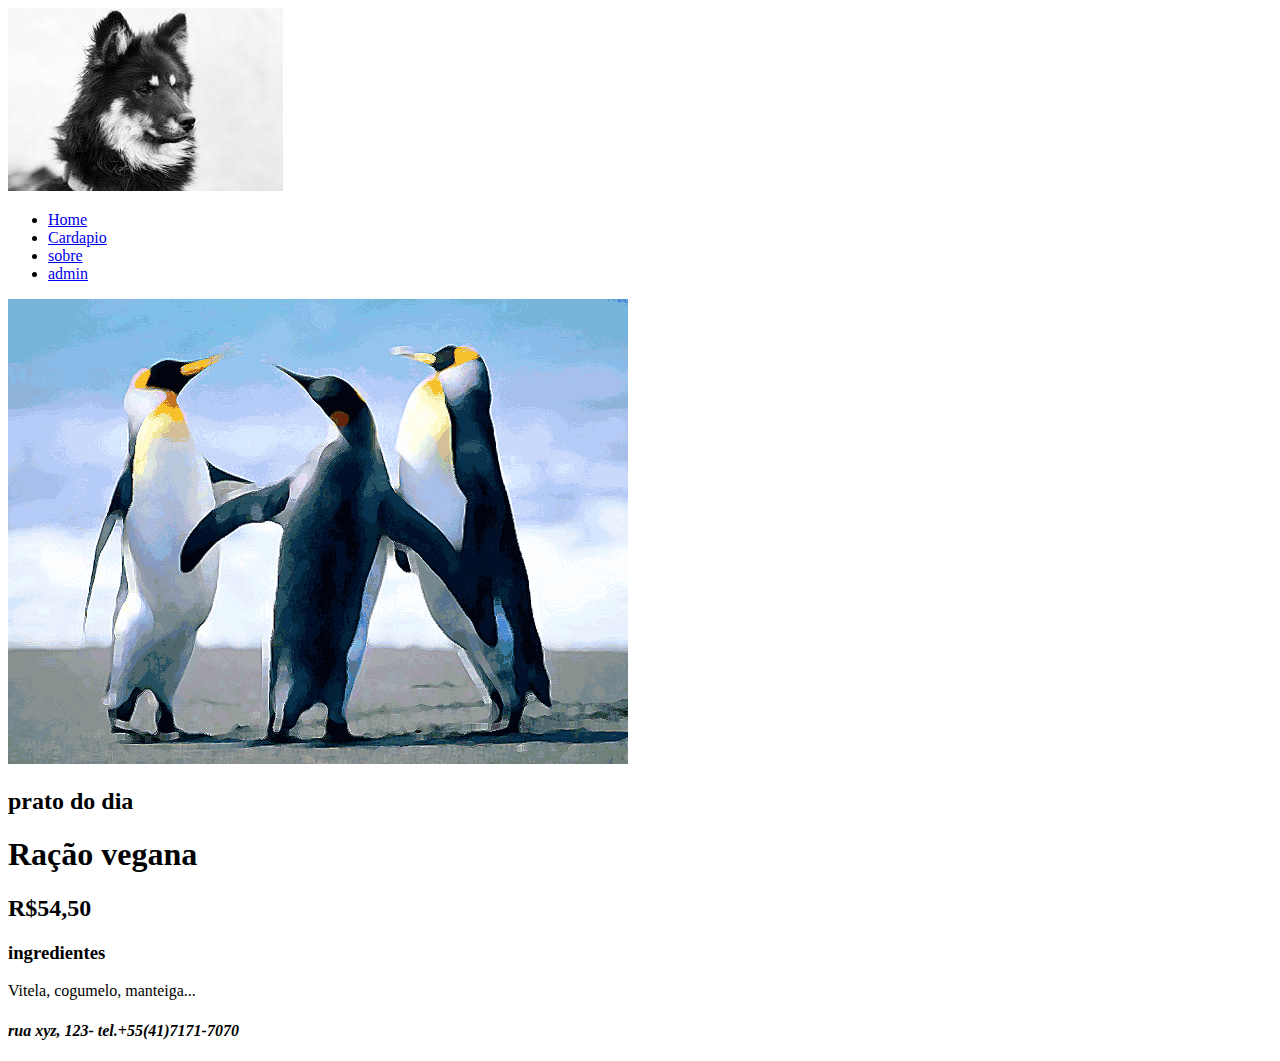
<file: EXERDIVER/index.html>
<!DOCTYPE html>
<html lang="pr-BR">
<head>
    <meta charset="UTF-8">
    <meta name="viewport" content="width=device-width, initial-scale=1.0">
    <title>MYFOOD</title>
</head>
<body>
    <header>
      <img src="img/download.jpg"/>
      <nav>
        <ul> <!--unordered list posso fazer ela ul>li* o numero desejado-->
            <li><a href="/index.html">Home </a></li>
            <li><a href="/html/cardapio.html">Cardapio </a> </li>
            <li><a href="/html/sobre.html">sobre</a></li>
            <li><a href="/html/admin/admin.html">admin</a></li>
        </ul>
      </nav>  
    </header>
    <main>
        <img src="img/image03_grd.png"/>
        <div>
            <h2>prato do dia </h2>
            <h1>Ração vegana</h1>
            <h2>R$54,50</h2>
        
            <h3> ingredientes</h3>
            <p> Vitela, cogumelo, manteiga...</p>
        </div>
    </main>
    <footer> <!--rodape-->
      <address>  <h4>rua xyz, 123- tel.+55(41)7171-7070 </h4></address>
    </footer>

</body>
</html>
</file>
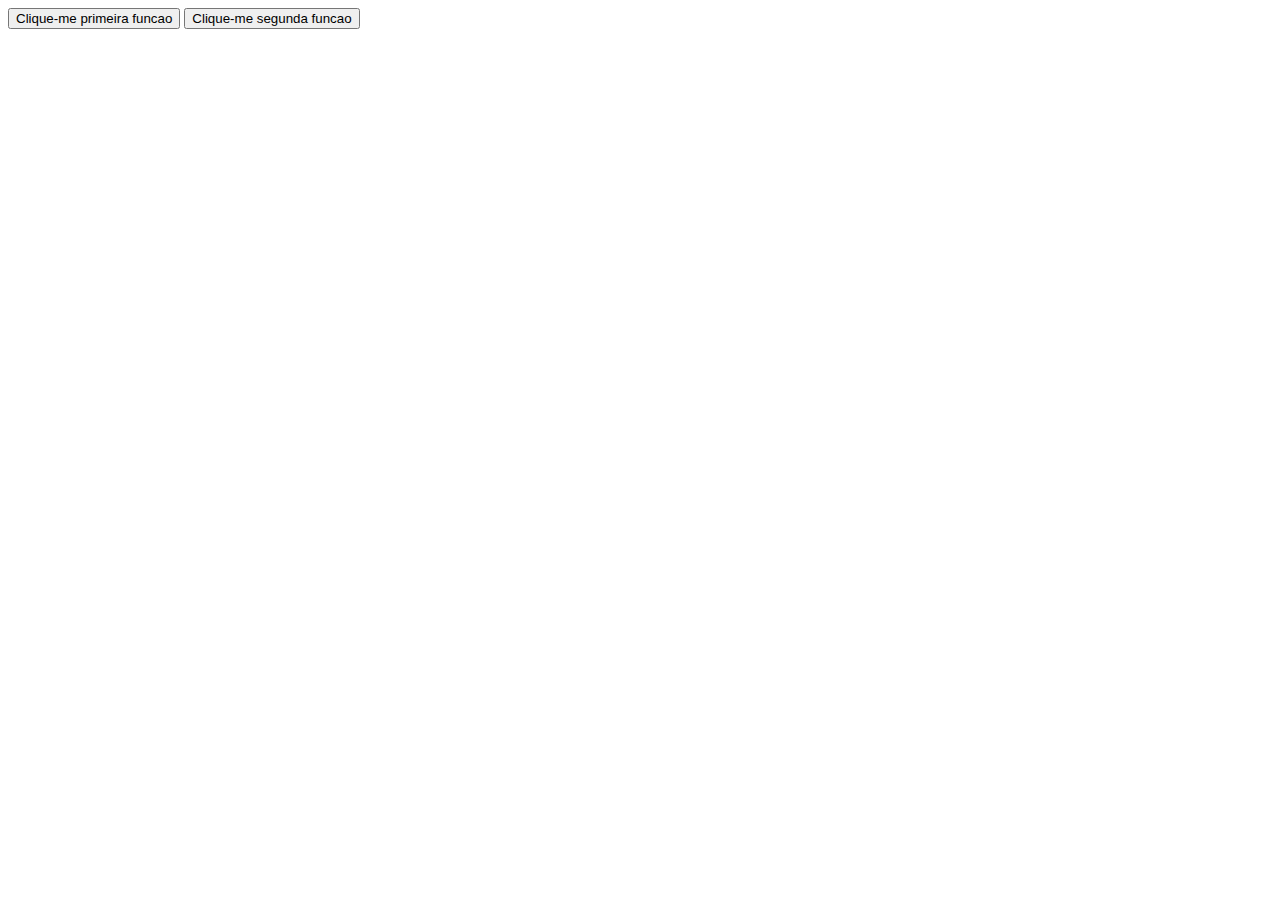
<file: Java/index.html>
<!DOCTYPE html>
<html>
    <head>
        <title> Introdução ao Java</title>
        <script>
            function primeirafunc (){
                alert ('funçao com ola mundo')
            }

        </script>
    </head>

    <body>
        <button onclick="primeirafunc ()"> Clique-me primeira funcao</button>
        <button onclick="segundafunc ()"> Clique-me segunda funcao</button>

        <script src="index.js"></script>
    </body>   

</html>
</file>
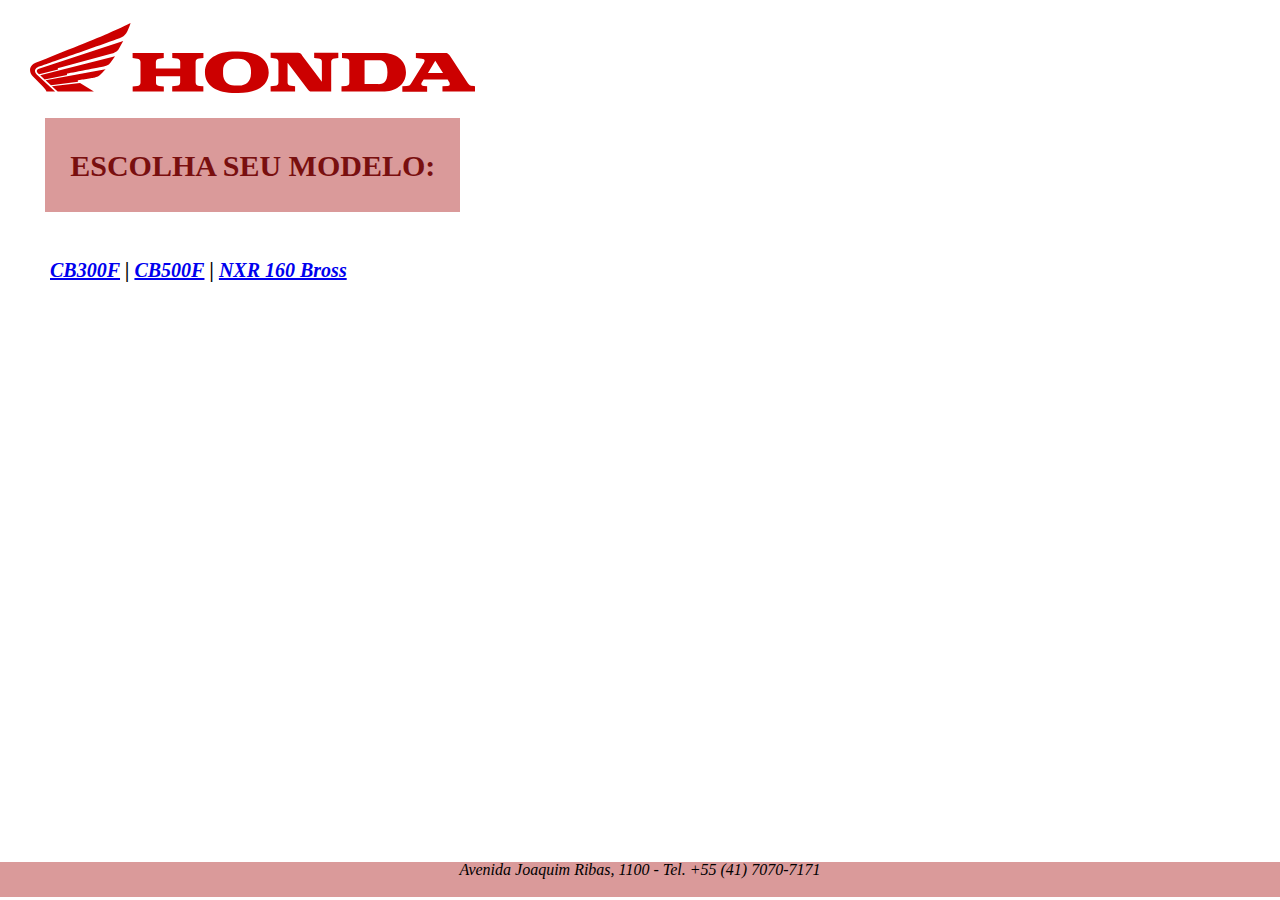
<file: SITE2/index.html>
<!DOCTYPE html>
<html lang="pr-BR">
    <head>
        <meta charset="UTF-8">
        <title>HONDA</title>
        <link rel="stylesheet" href="css/reset.css">
        <link rel="stylesheet" href="css/estilos.css">
    </head>
    <body>
        <header>
          <nav>
            <ul>
                <img class ="honda"src="img/honda-horizontal.svg">
                <li id="titulo">ESCOLHA SEU MODELO:</li> 
               
            </ul>
          </nav>
        </header>
        <main>
            <h1><a href="html/CB300F.html">CB300F</a></h1>
            <span>|</span>
            <h1><a href="html/CB500F.html">CB500F</a></h1>
            <span>|</span>
            <h1><a href="html/NXR160.html/NXR160.html">NXR 160 Bross</a></h1>
        
        </main>
        <footer>
            <address> <h4>Avenida Joaquim Ribas, 1100 - Tel. +55 (41) 7070-7171</h4></address>
        </footer>
    </body>
</html>
</file>
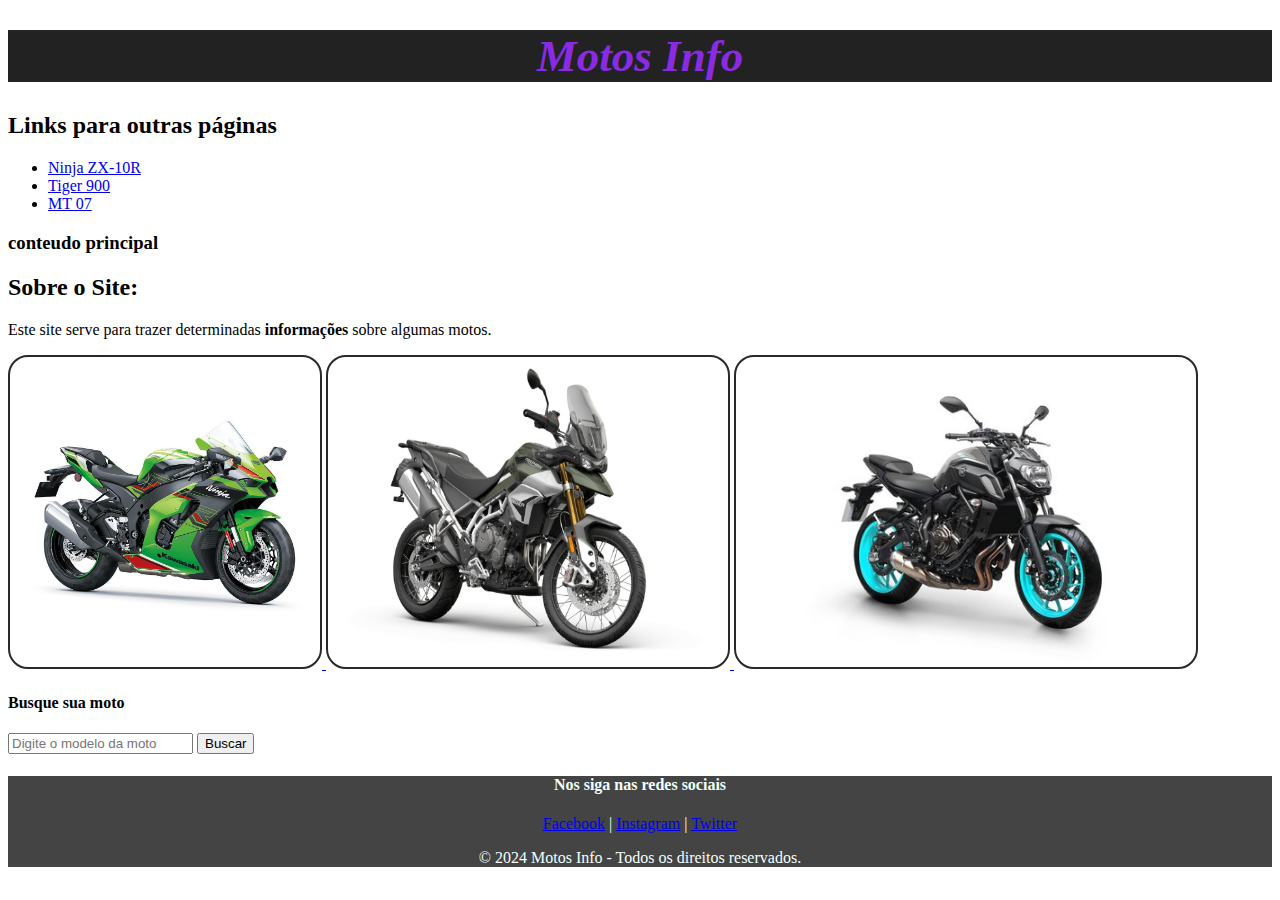
<file: SITE1/html/Index.html>
<!DOCTYPE html>
<html>
    <head>
        <meta charset="UTF-8">
        <title>Meu site/</title>
        <link rel="stylesheet" href="../CSS/style.css" />
    </head>
    <body>
        <header>
            <h1>Motos Info</h1>
        </header>
        
        <nav>
            <h2>Links para outras páginas</h2>
            <ul>
                <li><a href ="Pag2.html">Ninja ZX-10R</a></li>
                <li><a href="Pag3.html">Tiger 900</a></li>
                <li><a href="Pag4.html">MT 07</a></li>
            </ul>
        </nav>
        <main>
            <h3>conteudo principal</h3>
            <article>
                <h2>Sobre o Site:</h2>
                <p>
                    Este site serve para trazer determinadas <strong>informações</strong> sobre algumas motos.
                </p>
                
                <a href="Pag2.html">
                    <img src="../img/NinjaZX10.jpeg" width="300" height="300" style="border: 2px solid rgb(41, 41, 41); border-radius: 20px;">
                </a>
                
                <a href="Pag3.html">
                    <img src="../img/Tiger_900.jpg" width="390" height="300" style="border: 2px solid rgb(41, 41, 41); border-radius: 20px;">
                </a>

                <a href="Pag4.html">
                    <img src="../img/MT_07.jpg" width="450" height="300" style="border: 2px solid rgb(41, 41, 41); border-radius: 20px;">
                </a>
        
            </article>
        </main>
        <aside>
            <h4>Busque sua moto</h4>
            <form>
                <input type="text" placeholder="Digite o modelo da moto">
                <input type="button" value="Buscar">
            </form>
        </aside>
        <footer>
            <h4>Nos siga nas redes sociais</h4>
                <a href="https://facebook.com">Facebook</a> | 
                <a href="https://instagram.com">Instagram</a> | 
                <a href="https://twitter.com">Twitter</a>
                <p>&copy; 2024 Motos Info - Todos os direitos reservados.</p>
        </footer>
    </body>
</html>
</file>
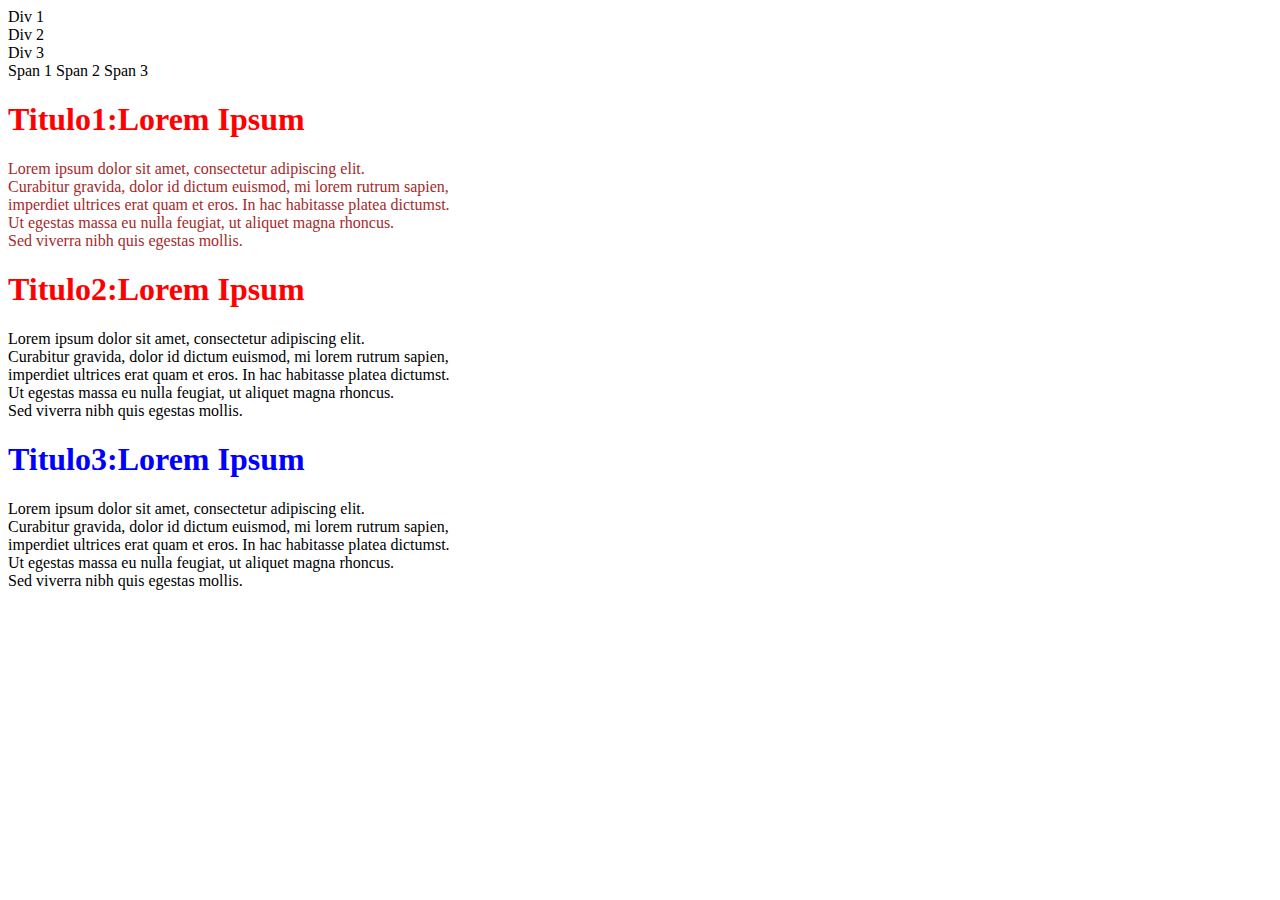
<file: EXERDIVER/exemplo.html>
<!DOCTYPE>
<html lang=por-BR>
<head>
    <meta charset="UTF-8">
    <title>Exemplo </title>
    <style>
        h1{
            color:red;
        }
        #titulo3{
            color: blue;
        }
        .cor-padrao{
            color:brown;
        }
    </style>
</head>
<body>
    <div>Div 1</div>
    <div>Div 2</div>
    <div>Div 3</div>
    <span> Span 1</span>
    <span> Span 2</span>
    <span> Span 3</span>

<h1>Titulo1:Lorem Ipsum</h1>
<p class="cor-padrao">Lorem ipsum dolor sit amet, consectetur adipiscing elit.<br>
    Curabitur gravida, dolor id dictum euismod, mi lorem rutrum sapien,<br>
    imperdiet ultrices erat quam et eros. In hac habitasse platea dictumst.<br>
    Ut egestas massa eu nulla feugiat, ut aliquet magna rhoncus.<br>
    Sed viverra nibh quis egestas mollis.</p>
<h1>Titulo2:Lorem Ipsum</h1>
<p>Lorem ipsum dolor sit amet, consectetur adipiscing elit.<br>
    Curabitur gravida, dolor id dictum euismod, mi lorem rutrum sapien,<br>
    imperdiet ultrices erat quam et eros. In hac habitasse platea dictumst.<br>
    Ut egestas massa eu nulla feugiat, ut aliquet magna rhoncus.<br>
    Sed viverra nibh quis egestas mollis.</p>
<h1 id="titulo3">Titulo3:Lorem Ipsum</h1>
<p>Lorem ipsum dolor sit amet, consectetur adipiscing elit.<br>
    Curabitur gravida, dolor id dictum euismod, mi lorem rutrum sapien,<br>
    imperdiet ultrices erat quam et eros. In hac habitasse platea dictumst.<br>
    Ut egestas massa eu nulla feugiat, ut aliquet magna rhoncus.<br>
    Sed viverra nibh quis egestas mollis.</p>

</body>
</html>
</file>
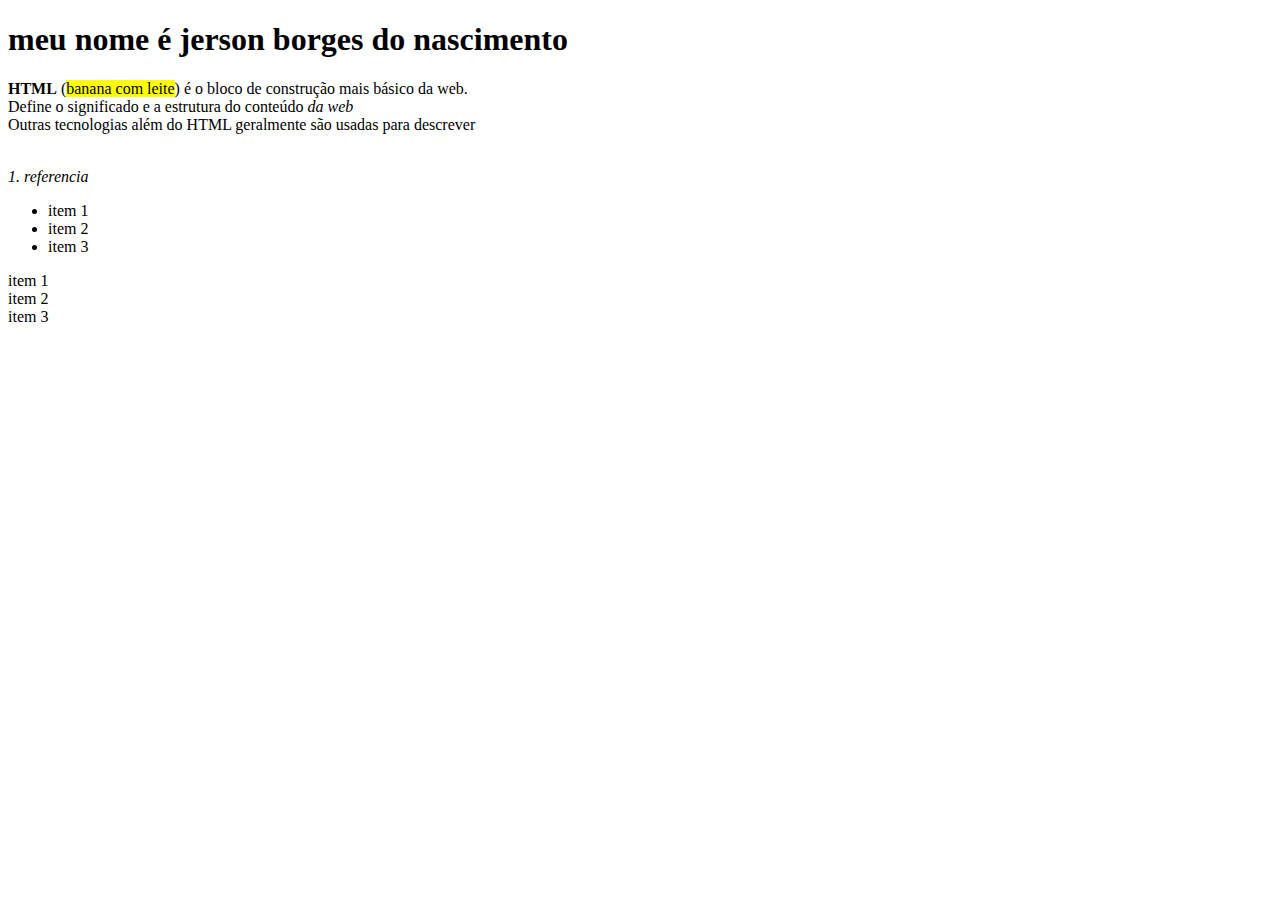
<file: EXERDIVER/index.html.html>
<!DOCTYPE html>
<html>
    <head>
        <meta charset="utf-8"> <!--linguagem com pontuação-->
        <title>Olá mundo</title>
    </head>
    <body>
        <article> <!--artigo-->

        <h1>meu nome é jerson borges do nascimento</h1> <!--heading ou titulo-->

        <P> <!-- p de paragrafo-->
        <b>HTML</b><!-- black ou negrito--> 
        (<mark>banana com leite</mark>)<!-- mark ou marcação, marca texto-->
             é o bloco de construção mais básico da web.<br> <!--break quebra de linha-->
            Define o significado e a estrutura do conteúdo <i>da web</i><!-- i de italico--><br> 
            Outras tecnologias além do HTML geralmente são usadas para descrever</P><br>
            <cite>1. referencia </cite> <!--citação-->
            <img> </img> <!--imagem-->
        </article>
        <ul>   <!--unordered ou lista não ordenada-->
            <li>item 1 </li><!--lista de itens>-->
            <li>item 2 </li>
            <li>item 3 </li>
        </ul
        <ol type="a"> <!--ordered ou lista ordenada-->
            <li>item 1 </li><!--lista de itens>-->
            <li>item 2 </li>
            <li>item 3 </li>
        </ol>
    </body> 
</html>
</file>
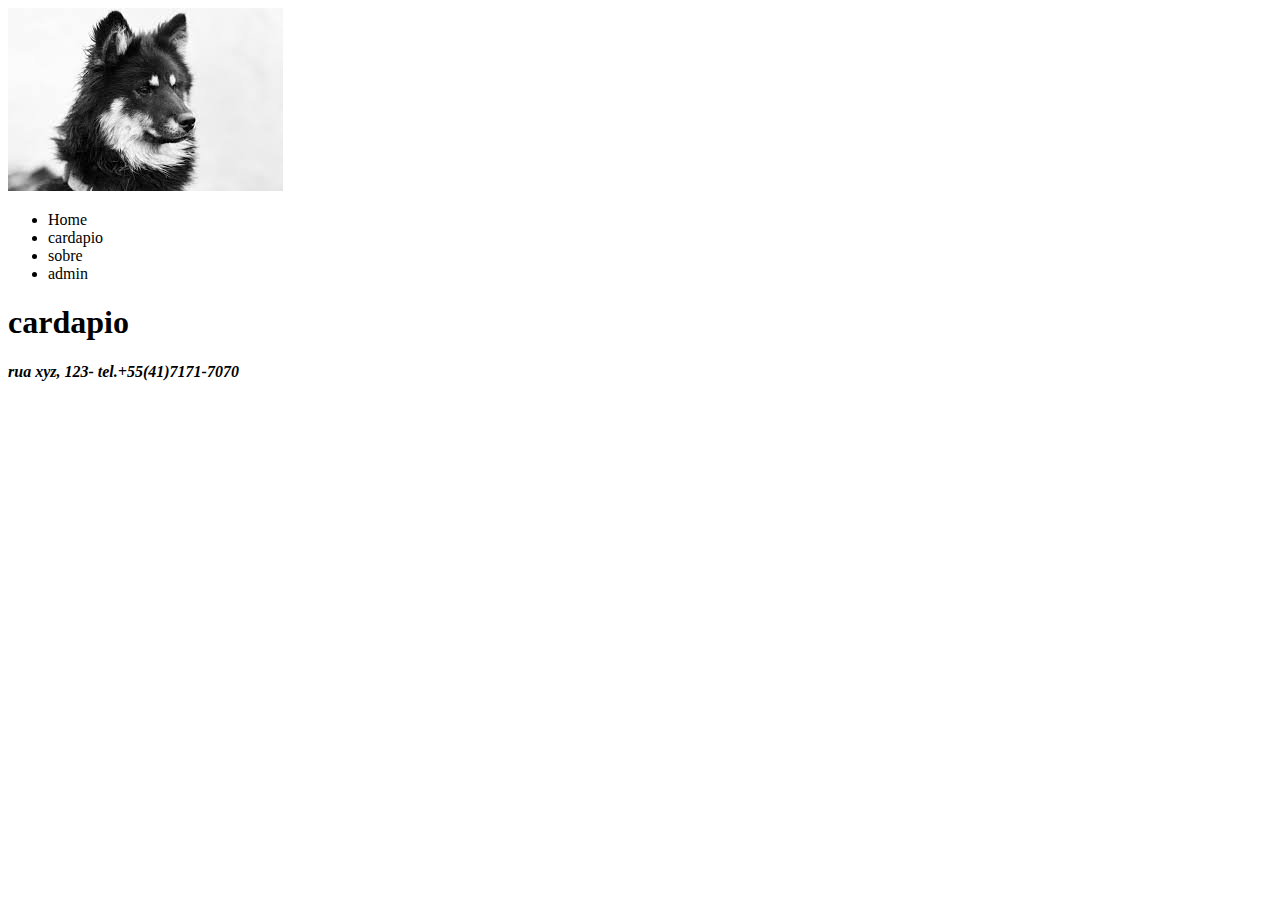
<file: EXERDIVER/html/cardapio.html>
<!DOCTYPE html>
<html lang="pr-BR">
<head>
    <meta charset="UTF-8">
    <meta name="viewport" content="width=device-width, initial-scale=1.0">
    <title>MYFOOD</title>
</head>
<body>
    <header>
      <img src="../img/download.jpg"/>
      <nav>
        <ul> <!--unordered list posso fazer ela ul>li* o numero desejado-->
            <li>Home</li>
            <li>cardapio</li>
            <li>sobre</li>
            <li>admin</li>
        </ul>
      </nav>  
    </header>
    <main>
      <h1>cardapio</h1>
    </main>
    <footer> <!--rodape-->
      <address>  <h4>rua xyz, 123- tel.+55(41)7171-7070 </h4></address>
    </footer>

</body>
</html>
</file>
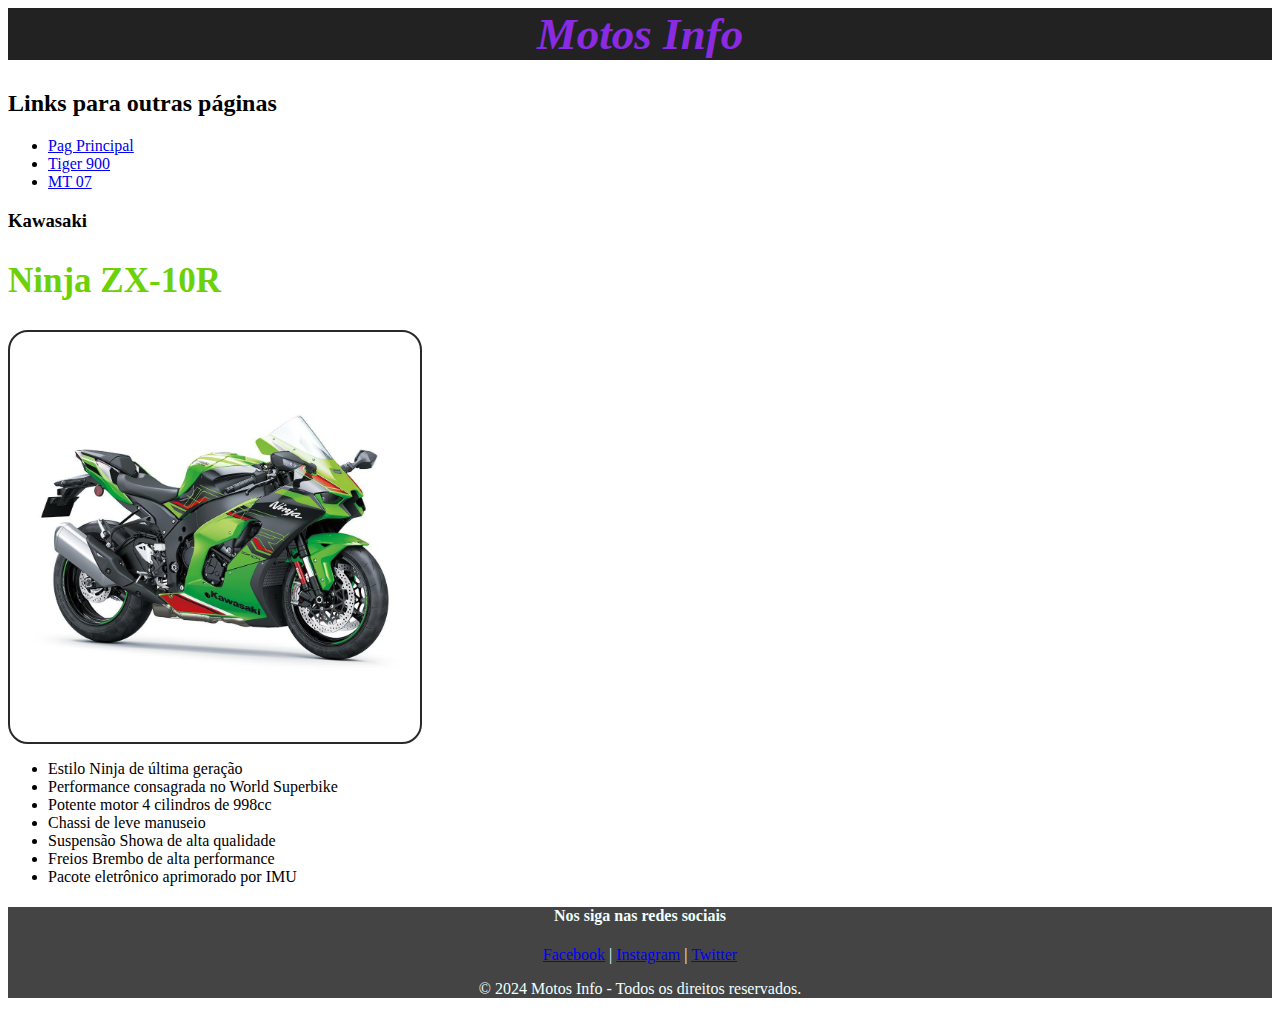
<file: SITE1/html/Pag2.html>
<head>
    <link rel="stylesheet" href="../CSS/style.css" />
</head>

<body>
    <header>
        <h1>Motos Info</h1>
    </header>
    <nav>
        <h2>Links para outras páginas</h2>
        <ul>
            <li><a href ="Index.html">Pag Principal</a></li>        
            <li><a href ="Pag3.html">Tiger 900</a></li>
            <li><a href="Pag4.html">MT 07</a></li>
        </ul>
    </nav>
    <main>
        <h3>Kawasaki</h3>
        <article>
            <h2 style="color: rgb(108, 209, 7); font-size: 35px;">Ninja ZX-10R</h2>       

            <a href="Pag2.html">
                <img src="../img/NinjaZX10.jpeg" width="400" height="400" style="border: 2px solid rgb(41, 41, 41); border-radius: 20px;">
            </a>

            <ul>
                <li>Estilo Ninja de última geração</li>
                <li>Performance consagrada no World Superbike</li>
                <li>Potente motor 4 cilindros de 998cc</li>
                <li>Chassi de leve manuseio</li>
                <li>Suspensão Showa de alta qualidade</li>
                <li>Freios Brembo de alta performance</li>
                <li>Pacote eletrônico aprimorado por IMU</li>
            </ul>


        </article>
    </main>
    <footer>
        <h4>Nos siga nas redes sociais</h4>
            <a href="https://facebook.com">Facebook</a> | 
            <a href="https://instagram.com">Instagram</a> | 
            <a href="https://twitter.com">Twitter</a>
            <p>&copy; 2024 Motos Info - Todos os direitos reservados.</p>
    </footer>
</body>
</file>
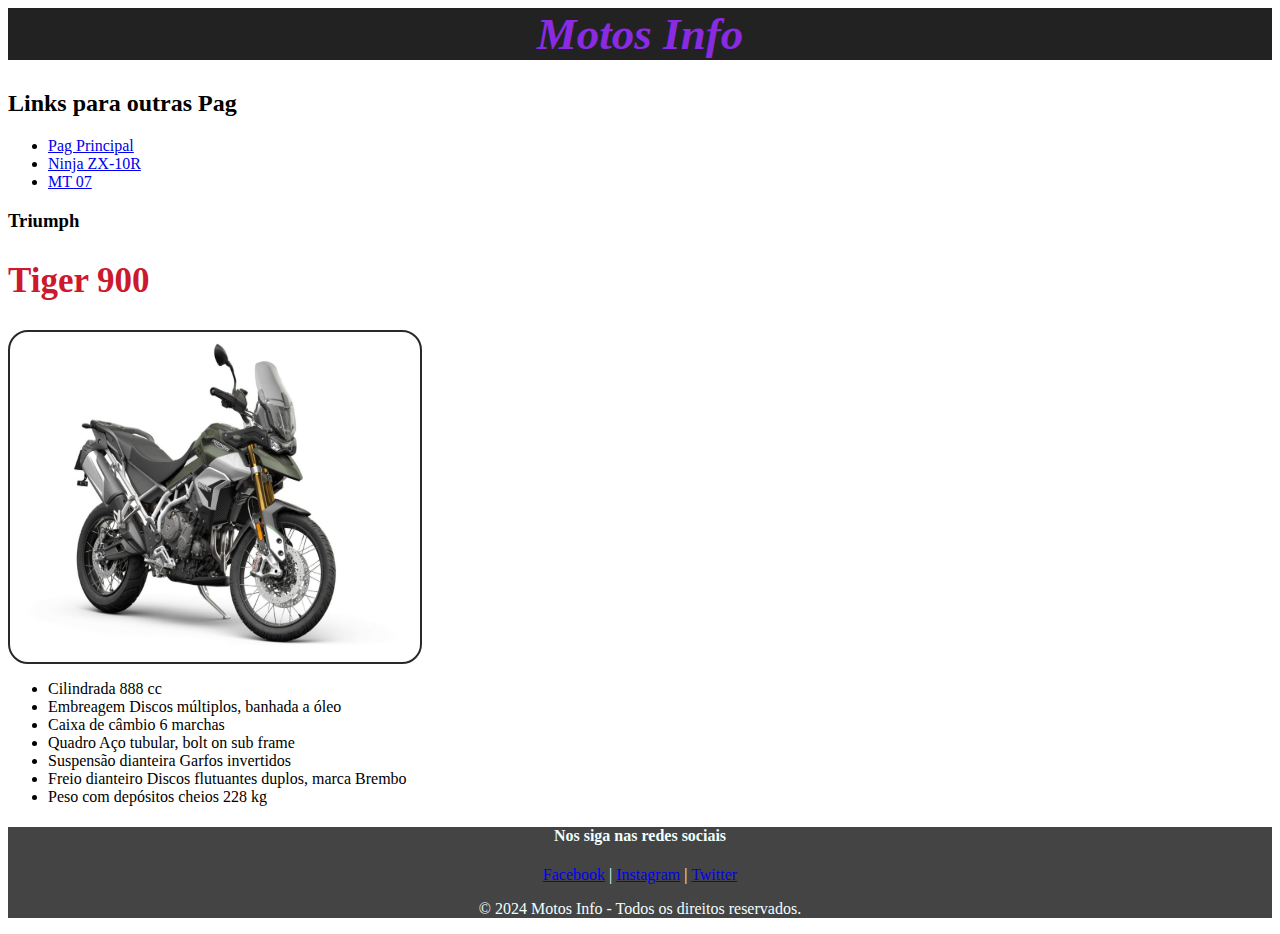
<file: SITE1/html/Pag3.html>
<head>
    <link rel="stylesheet" href="../CSS/style.css" />
</head>

<body>
    <header>
        <h1>Motos Info</h1>
    </header>
    <nav>
     <h2> Links para outras Pag</h2>   
        <ul>
            <li><a href="Index.html">Pag Principal</a></li>
            <li><a href="Pag2.html">Ninja ZX-10R</a></li>
            <li><a href="Pag4.html">MT 07</a></li>
        </ul>
    </nav>
    <main>
        <h3>Triumph</h3>
        <article>
            <h2 style="color:#cd192d; font-size: 35px;">Tiger 900</h2>       

            <a href="Pag3.html">
                <img src="../img/Tiger_900.jpg" width="400" height="320" style="border: 2px solid rgb(41, 41, 41); border-radius: 20px;">
            </a>

            <ul>
                <li>Cilindrada	888 cc</li>
                <li>Embreagem	Discos múltiplos, banhada a óleo</li>
                <li>Caixa de câmbio	6 marchas</li>
                <li>Quadro	Aço tubular, bolt on sub frame</li>
                <li>Suspensão dianteira	Garfos invertidos </li>
                <li>Freio dianteiro	Discos flutuantes duplos, marca Brembo</li>
                <li>Peso com depósitos cheios	228 kg</li>
            </ul>
        </article>
    </main>
    <footer>
        <h4>Nos siga nas redes sociais</h4>
            <a href="https://facebook.com">Facebook</a> | 
            <a href="https://instagram.com">Instagram</a> | 
            <a href="https://twitter.com">Twitter</a>
            <p>&copy; 2024 Motos Info - Todos os direitos reservados.</p>
    </footer>
</body>
</file>
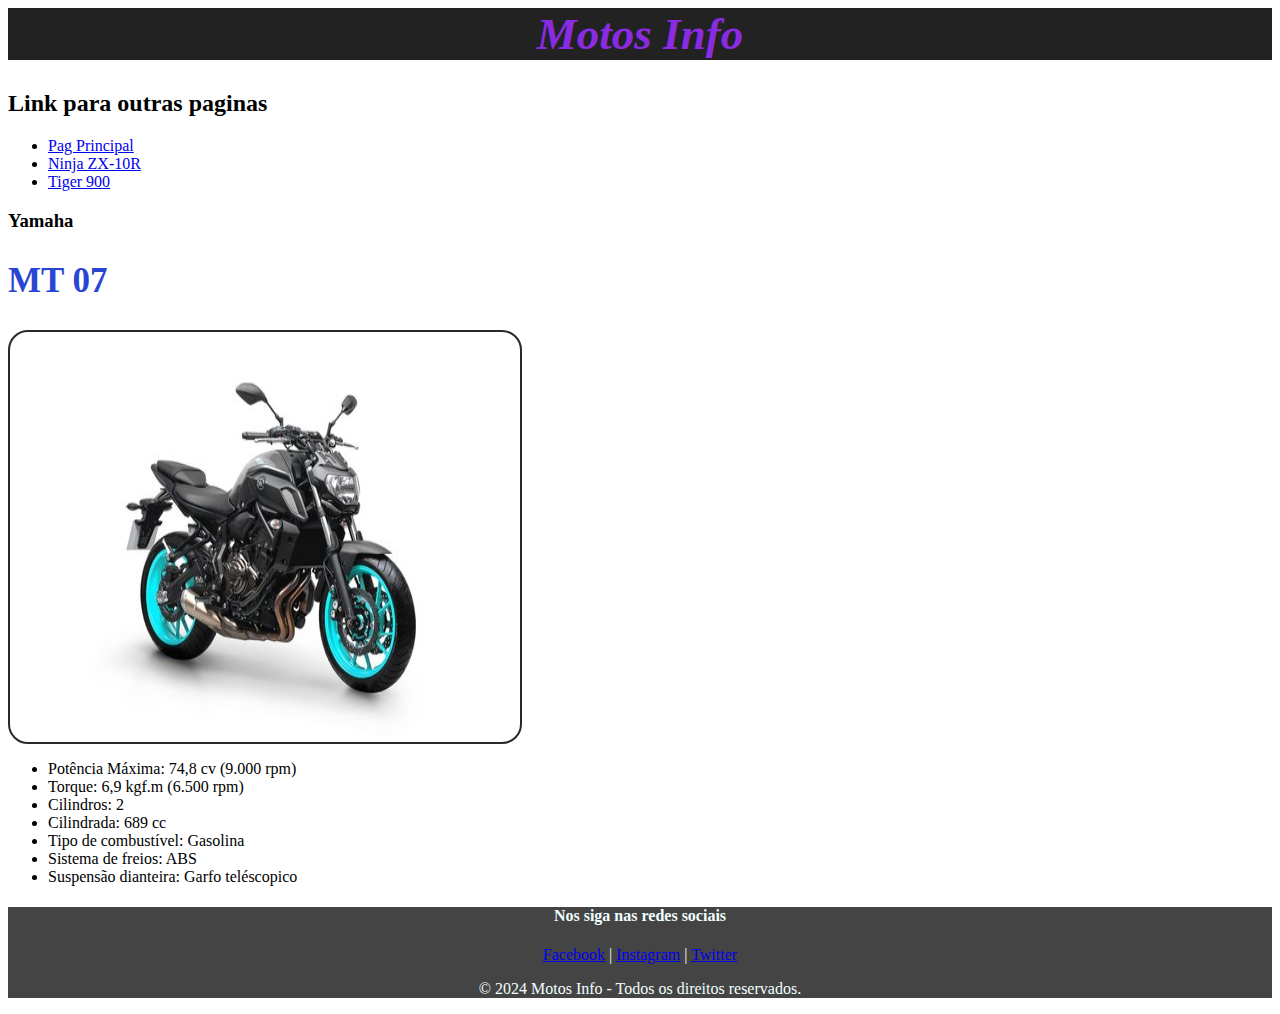
<file: SITE1/html/Pag4.html>
<head>
    <link rel="stylesheet" href="../CSS/style.css" />
</head>

<body>
    <header>
        <H1>Motos Info</H1>
    </header>
    
    <nav>
        <h2> Link para outras paginas</h2>
            <ul>
                <li><a href="Index.html">Pag Principal</a></li>
                <li><a href="Pag2.html">Ninja ZX-10R</a></li>
                <li><a href="Pag3.html">Tiger 900</a></li>
            </ul>
    </nav>
    <main>
        <h3>Yamaha</h3>
        <article>
            <h2 style="color: #2846d2; font-size: 35px;">MT 07</h2>       

            <a href="Pag4.html">
                <img src="../img/MT_07.jpg" width="500" height="400" style="border: 2px solid rgb(41, 41, 41); border-radius: 20px;">
            </a>

            <ul>
                <li>Potência Máxima: 74,8 cv (9.000 rpm)</li>
                <li>Torque: 6,9 kgf.m (6.500 rpm)</li>
                <li>Cilindros: 2</li>
                <li>Cilindrada: 689 cc</li>
                <li>Tipo de combustível: Gasolina</li>
                <li>Sistema de freios: ABS</li>
                <li>Suspensão dianteira: Garfo teléscopico</li>
            </ul>

        </article>
    </main>
    <footer>
        <h4>Nos siga nas redes sociais</h4>
            <a href="https://facebook.com">Facebook</a> | 
            <a href="https://instagram.com">Instagram</a> | 
            <a href="https://twitter.com">Twitter</a>
            <p>&copy; 2024 Motos Info - Todos os direitos reservados.</p>
    </footer>
</body>
</body>
</file>
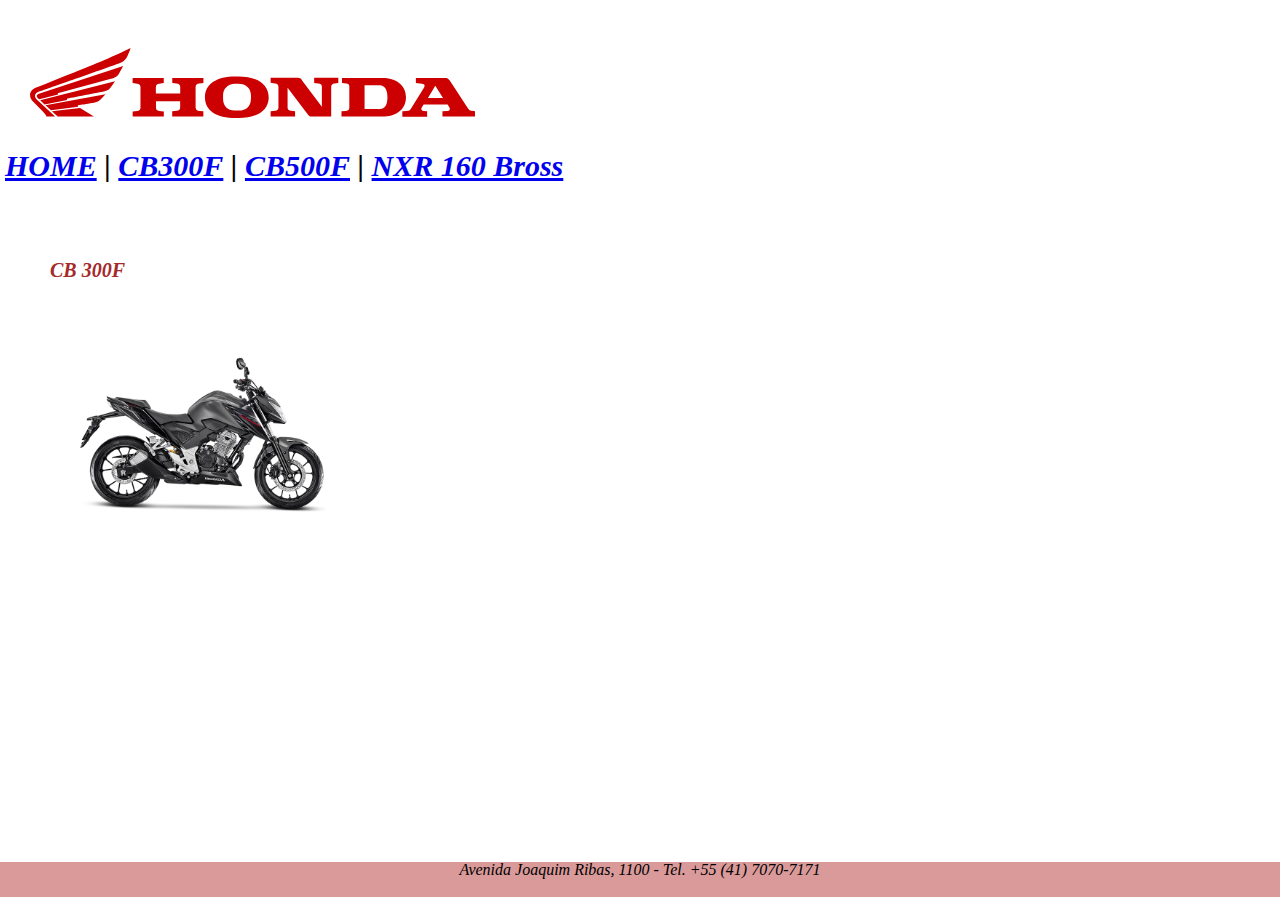
<file: SITE2/html/cb300F.html>
<!DOCTYPE html>
<html lang="pr-BR">
    <head>
        <meta charset="UTF-8">
        <title>HONDA</title>
        <link rel="stylesheet" href="../css/reset.css">
        <link rel="stylesheet" href="../css/estilos.css">
    </head>
    <body>
        <header>
      
          <nav>
            <ul>
              <img class ="honda"src="../img/honda-horizontal.svg">
                <li><a href="../index.html">HOME</a></li>
                <span>|</span>
                <li><a href="../html/CB300F.html">CB300F</a></li>
                <span>|</span>
                <li><a href="../html/CB500F.html">CB500F</a></li>
                <span>|</span>
                <li><a href="../html/NXR160.html/NXR160.html">NXR 160 Bross</a></li>
            </ul>
          </nav>
        </header>
        <main>

            <h2>CB 300F</h2>
             <img src="../img/CB300FTWISTERCBS.webp"/>
        </main>
        <footer>
          <address> <h4>Avenida Joaquim Ribas, 1100 - Tel. +55 (41) 7070-7171</h4></address>
        </footer>

    </body>
</html>
</file>
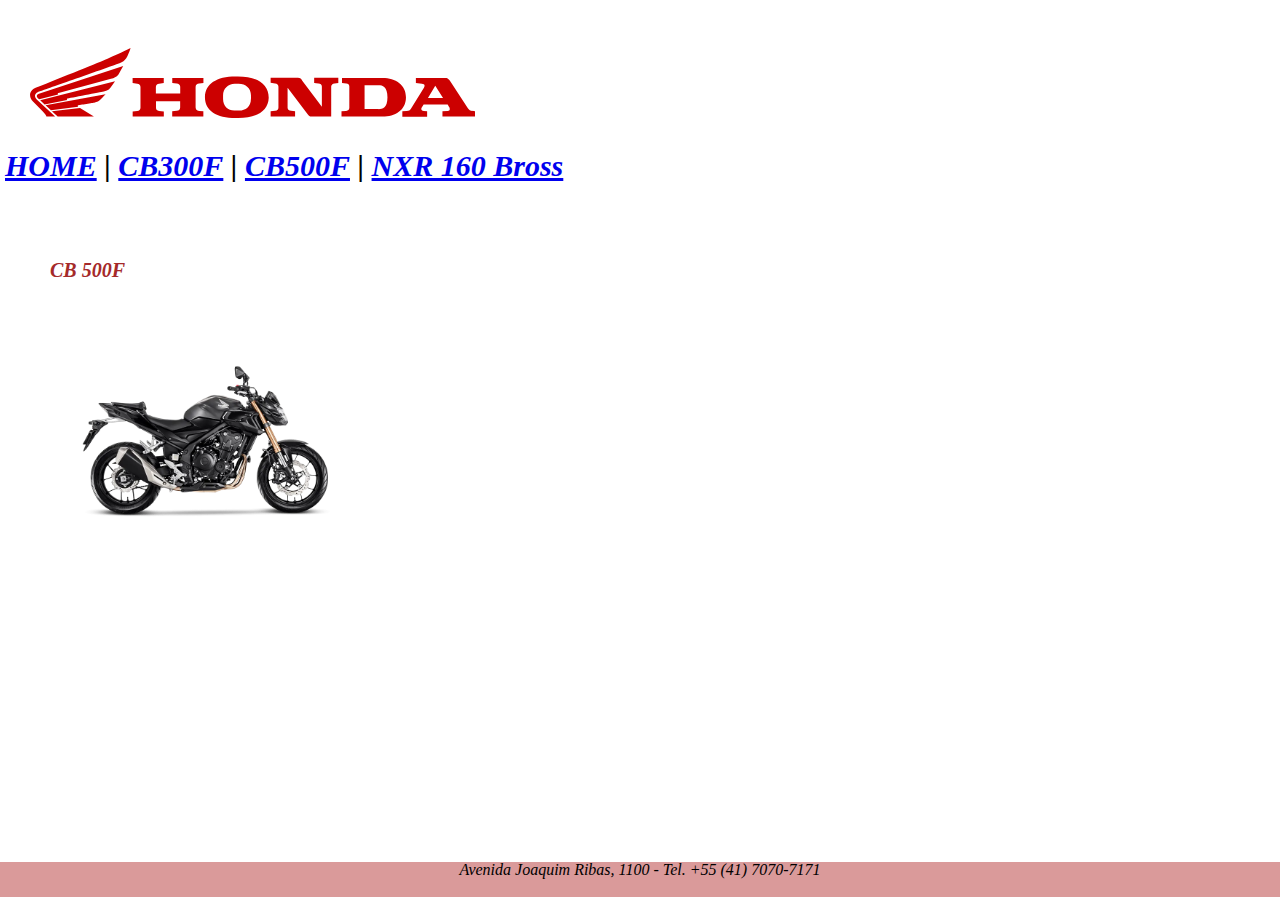
<file: SITE2/html/cb500F.html>
<!DOCTYPE html>
<html lang="pr-BR">
    <head>
        <meta charset="UTF-8">
        <title>HONDA</title>
        <link rel="stylesheet" href="../css/reset.css">
        <link rel="stylesheet" href="../css/estilos.css">
    </head>
    <body>
        <header>
         
          <nav>
            <ul>
              <img class ="honda"src="../img/honda-horizontal.svg">
              <li><a href="../index.html">HOME</a></li>
              <span>|</span>
              <li><a href="../html/CB300F.html">CB300F</a></li>
              <span>|</span>
              <li><a href="../html/CB500F.html">CB500F</a></li>
              <span>|</span>
              <li><a href="../html/NXR160.html/NXR160.html">NXR 160 Bross</a></li>
            </ul>
          </nav>
        </header>
        <main>
            <h2>CB 500F</h2>
            <img src="../img/CB500F.webp"/>
        </main>
        <footer>
          <address> <h4>Avenida Joaquim Ribas, 1100 - Tel. +55 (41) 7070-7171</h4></address>
        </footer>
    </body>
</html>
</file>
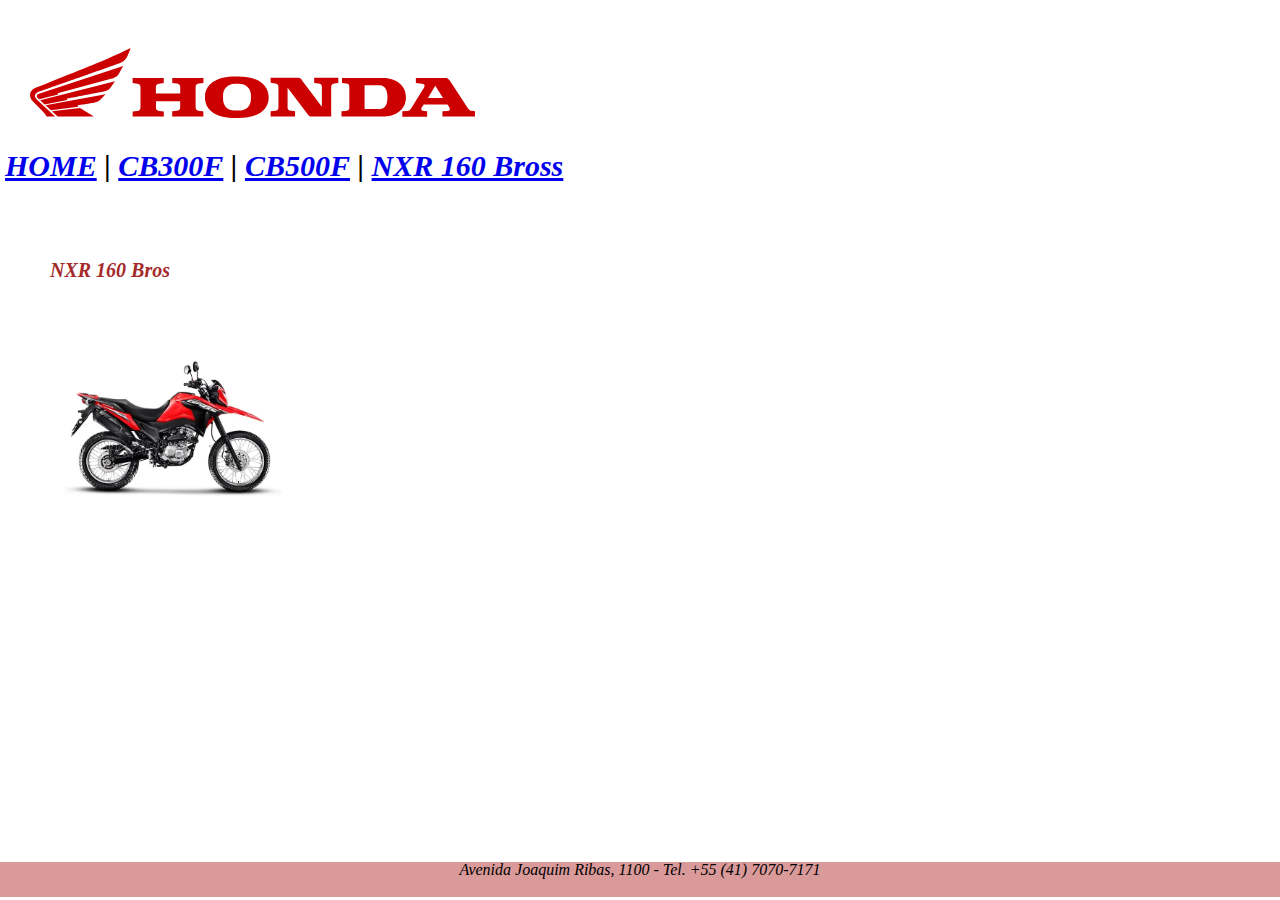
<file: SITE2/html/nxr160.html/NXR160.html>
<!DOCTYPE html>
<html lang="pr-BR">
    <head>
        <meta charset="UTF-8">
        <title>HONDA</title>
        <link rel="stylesheet" href="../../css/reset.css">
        <link rel="stylesheet" href="../../css/estilos.css">
    </head>
    <body>
        <header>
          
          <nav>
            <ul>
              <img class ="honda"src="../../img/honda-horizontal.svg">
              <li><a href="../../index.html">HOME</a></li>
              <span>|</span>
              <li><a href="../../html/CB300F.html">CB300F</a></li>
              <span>|</span>
              <li><a href="../../html/CB500F.html">CB500F</a></li>
              <span>|</span>
              <li><a href="./../../html/NXR160.html/NXR160.html">NXR 160 Bross</a></li>
            </ul>
          </nav>
        </header>
         <main>
          <h2>NXR 160 Bros</h2>
          <img src="../../img/nxr160bros.webp"/>
        
        </main>
        <footer>
          <address> <h4>Avenida Joaquim Ribas, 1100 - Tel. +55 (41) 7070-7171</h4></address>
        </footer>

    </body>
</html>
</file>
<file: SITE2/css/estilos.css>
img, header{
    height: 200px;
    display: block;

}

main{
    height: 50px;
    padding: 50px;
    font-size:20px ;
    font-style:oblique ;
    font-weight: bold;
    line-height: 1;
    display:inline-block;
}


nav{
    font-size:30px ;
    font-style:italic ;
    font-weight: bold;
    line-height: 1.5;
    text-align: center;
   
}
 
h1{

    text-align: center;
    font-style:italic ;
    display:inline;
    color:brown;
}

.honda{
    height: 45px;
    display: block;
    margin:25px;
    height: 70px;
    
}

#titulo{
    color:rgb(121, 15, 15);
    text-align:left;
    font-style: initial;
    background-color: rgb(218, 154, 154);
    padding: 5%;
}
footer{

    text-align: center;
    position: absolute;
    bottom:3px;
    display: block;
    width: 100%;
    background-color: rgb(218, 154, 154);
    height: 35px;
    font-style:italic;
    text-align: center;
}
li{
    text-align: center;
    display: inline-block;
    list-style: none;
    
    
}
h2{
    display: inline-block;
    height: 60px;
    color:brown;

}
header {
    display: flex;
    align-items: center;
    margin: 5px;
}
</file>
<file: SITE1/CSS/style.css>
h1 {
    background-color: rgb(34, 34, 34);
    color: blueviolet;
    font-size: 45px;
    font-style:oblique;
    text-align: center;
}
aside{
    background-color:white
}

.tabela {
    background-color: aquamarine;
}

img {
    border: 2px solid rgb(250, 11, 11);
    border-radius: 8px;
    padding: 5px;
}
footer {
    background-color:rgb(68, 68, 68);
    text-align: center;
    color: azure;
}
</file>
